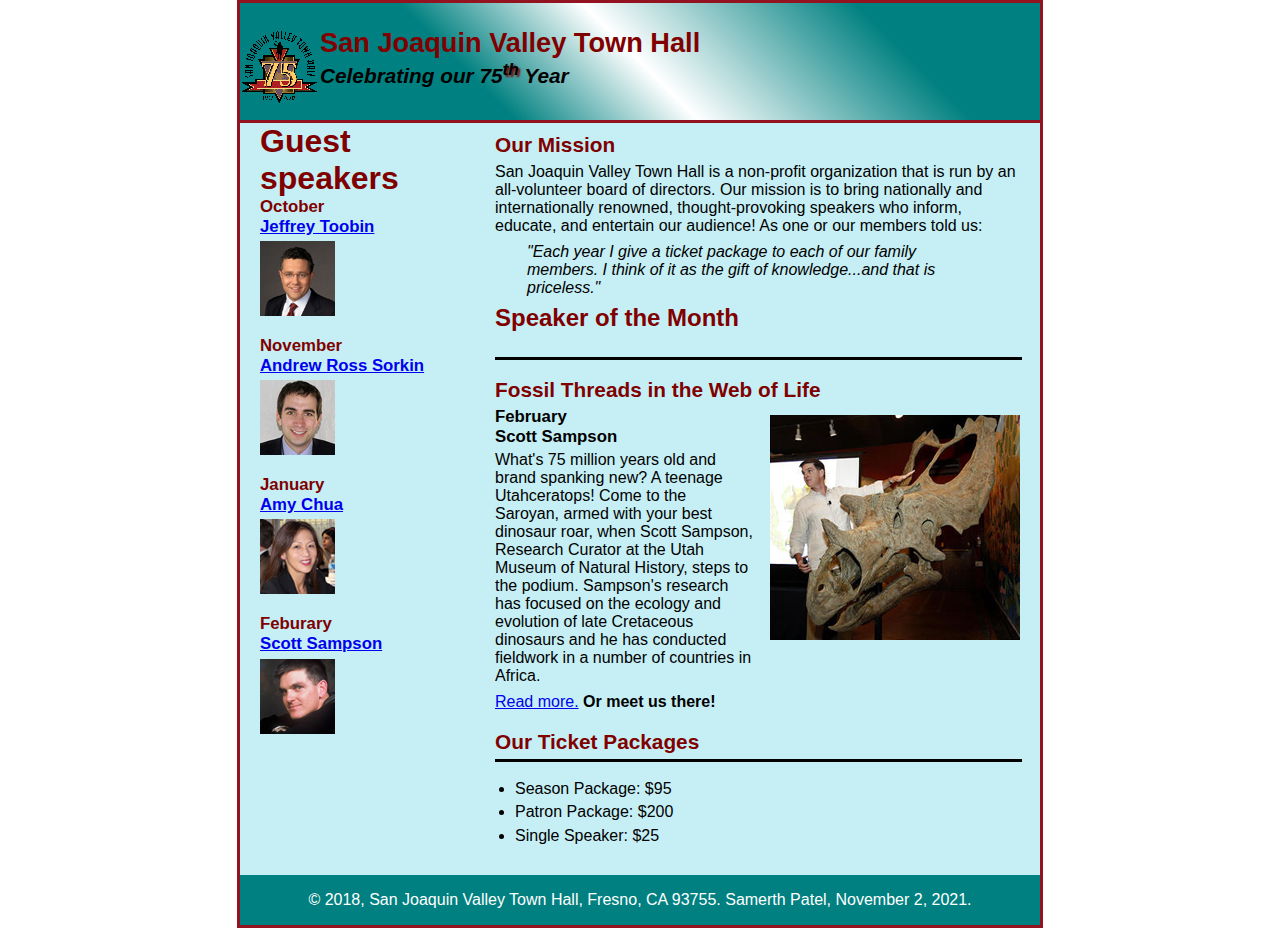
<file: index.html>
<!DOCTYPE html>
<html lang="en">

<head>
	<meta charset="utf-8">
	<title>San Joaquin Valley Town Hall</title>
	<link rel="shortcut icon" href="images/favicon.ico">
	<link rel="stylesheet" href="styles/main.css">
</head>

<body>
	<header>
		<img src="resources/town_hall_logo.gif" alt="logo" height="80">
		<h2>San Joaquin Valley Town Hall</h2>
		<h3>Celebrating our 75<sup class="shadow">th</sup> Year</h3>
	</header>
	<main>
		<section>
		<h2>Our Mission</h2>

		<p>San Joaquin Valley Town Hall is a non-profit organization that is run by an all-volunteer board of directors. Our mission is to bring nationally and internationally renowned, thought-provoking speakers who inform, educate, and entertain our audience! As one or our members told us:</p>

		<blockquote>&quotEach year I give a ticket package to each of our family members. I think of it as the gift of knowledge...and that is priceless.&quot</blockquote>

		<h1>Speaker of the Month</h1>
		<hr size="3" width="525" color="black">  
		<br>
			<article>
				<h2>Fossil Threads in the Web of Life</h2>
				<img src="resources/sampson_dinosaur.jpg" alt="dinosaur">
				<h3>February<br>
				Scott Sampson</h3>
				<p>What's 75 million years old and brand spanking new? A teenage Utahceratops! 
				Come to the Saroyan, armed with your best dinosaur roar, when Scott Sampson, Research 
				Curator at the Utah Museum of Natural History, steps to the podium. Sampson's research 
				has focused on the ecology and evolution of late Cretaceous dinosaurs and he has conducted 
				fieldwork in a number of countries in Africa.</p>
				<p><a href="speakers/sampson.html">Read more.</a>&nbsp;<b>Or meet us there!</b></p>
			</article>

		<h2>Our Ticket Packages</h2>
		<hr size="3" width="525" color="black">  
		<br>
		<ul>
			<li>Season Package: $95</li>
			<li>Patron Package: $200</li>
			<li>Single Speaker: $25</li>
		</ul>
		</section>
		<aside>
		<h1>Guest speakers</h1>

		<h3>October <br><a href="speakers/toobin.html">Jeffrey Toobin</a></h3>
		<img src="resources/toobin75.jpg" alt="toobin" height="75">

		<h3>November <br><a href="speakers/sorkin.html">Andrew Ross Sorkin</a></h3>
		<img src="resources/sorkin75.jpg" alt="sorkin" height="75">

		<h3>January <br><a href="speakers/chua.html">Amy Chua</a></h3>
		<img src="resources/chua75.jpg" alt="chua" height="75">

		<h3>Feburary <br><a href="speakers/sampson.html">Scott Sampson</a></h3>
		<img src="resources/sampson75.jpg" alt="sampson" height="75">
		</aside>
	</main>
	<footer>
		<p>&copy 2018, San Joaquin Valley Town Hall, Fresno, CA 93755. Samerth Patel, November 2, 2021.</p>
	</footer>
</body>
</html>
</file>
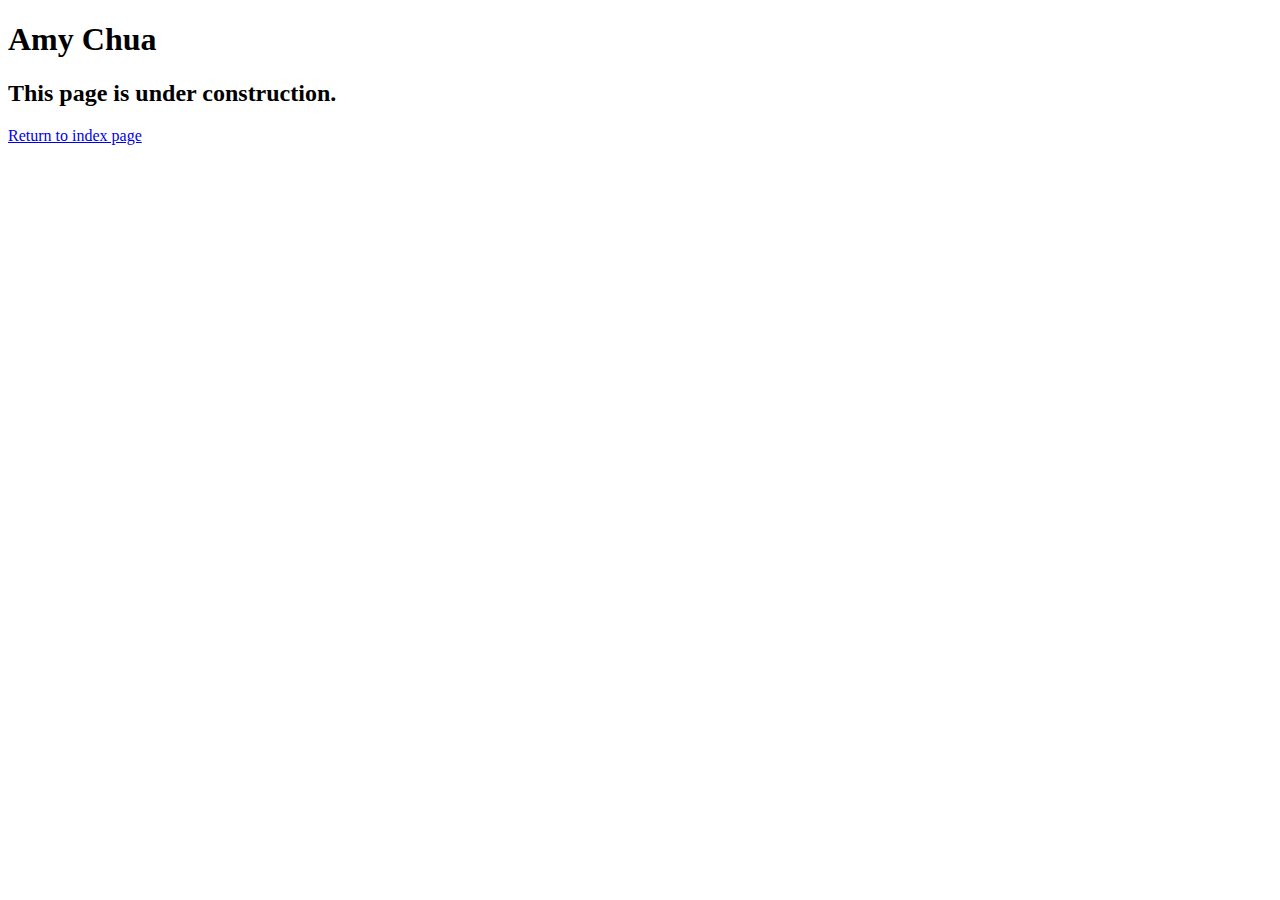
<file: speakers/chua.html>
<!DOCTYPE html>
<html lang="en">

<head>
	<meta charset="utf-8">
	<title>San Joaquin Valley Town Hall</title>
	<link rel="shortcut icon" href="images/favicon.ico">
</head>

<body>
	<main>
		<h1>Amy Chua</h1>
		<h2>This page is under construction.</h2>
		<p><a href="../index.html">Return to index page</a></p> 

	</main>
</body>

</html>
</file>
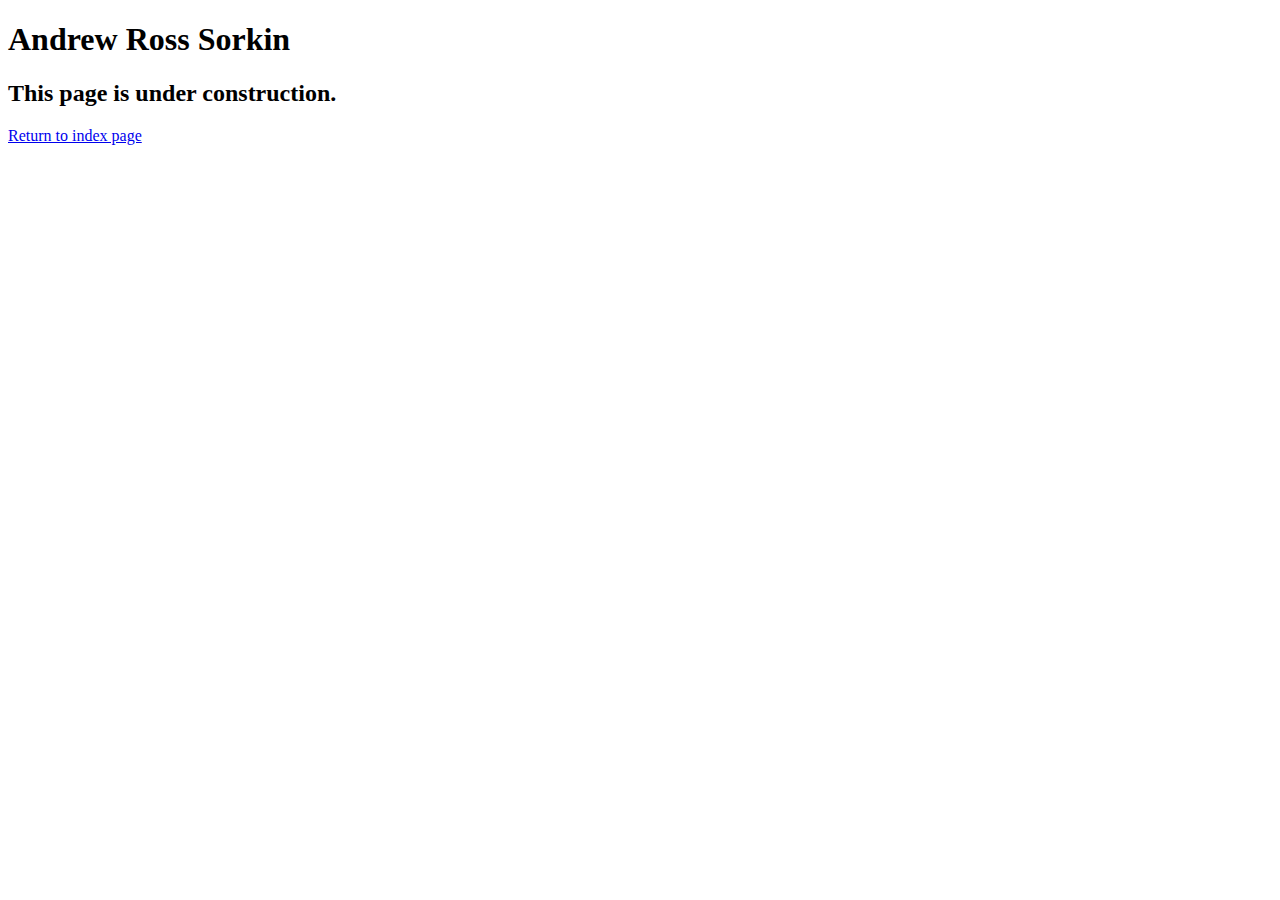
<file: speakers/sorkin.html>
<!DOCTYPE html>
<html lang="en">

<head>
	<meta charset="utf-8">
	<title>San Joaquin Valley Town Hall</title>
	<link rel="shortcut icon" href="images/favicon.ico">
</head>

<body>
	<main>
		<h1>Andrew Ross Sorkin</h1>
		<h2>This page is under construction.</h2>
		<p><a href="../index.html">Return to index page</a></p> 

	</main>
</body>

</html>
</file>
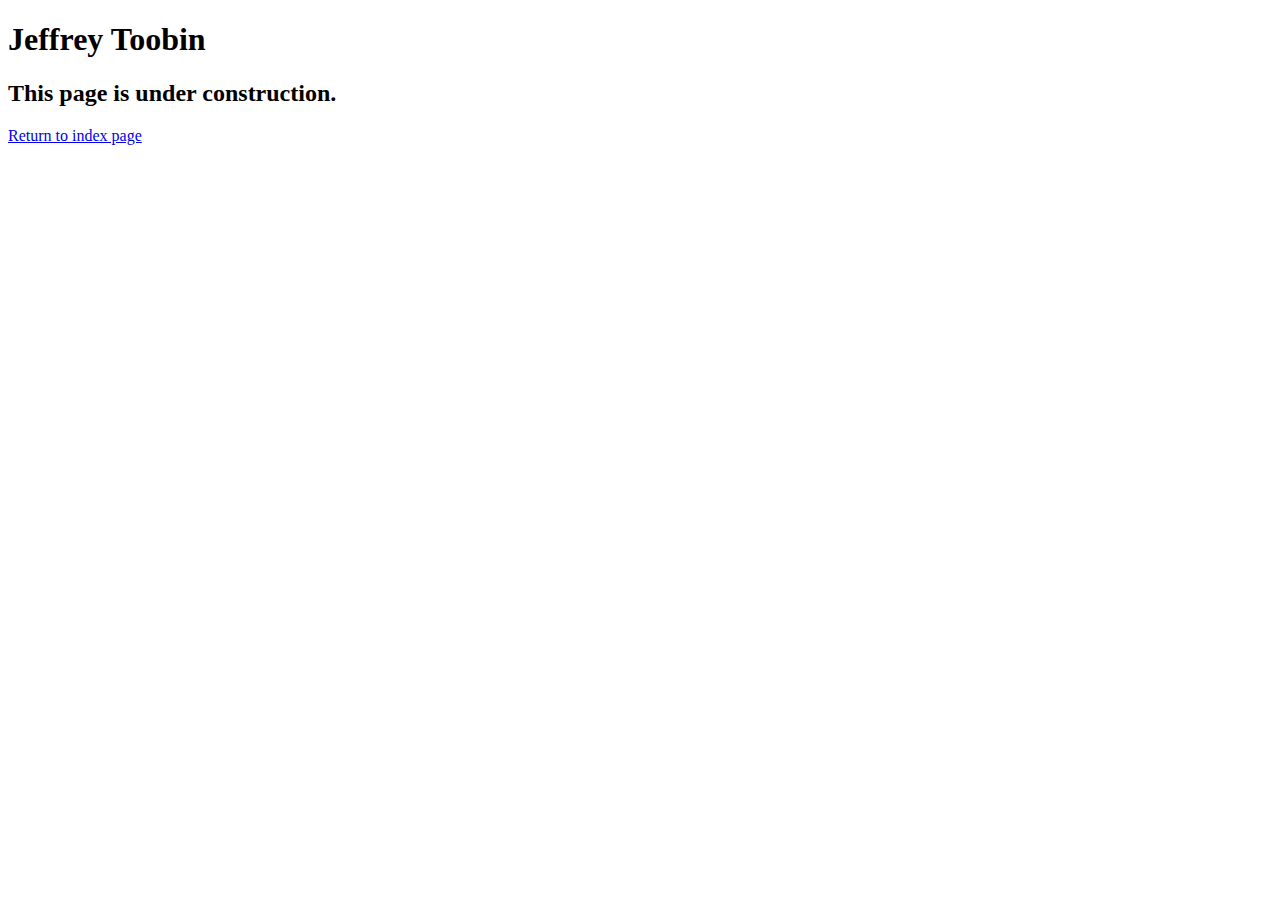
<file: speakers/toobin.html>
<!DOCTYPE html>
<html lang="en">

<head>
	<meta charset="utf-8">
	<title>San Joaquin Valley Town Hall</title>
	<link rel="shortcut icon" href="images/favicon.ico">
</head>

<body>
    <main>
	    <h1>Jeffrey Toobin</h1>
	    <h2>This page is under construction.</h2>	
		<p><a href="../index.html">Return to index page</a></p>        
    </main>
</body>

</html>
</file>
<file: styles/main.css>
* {
	margin: 0;
	padding: 0;
}
html {
	background-color: white;
}
body {
	font-family: Arial, Helvetica, sans-serif;
    font-size: 100%;
    width: 800px;
    margin: 0 auto;
    border: 3px solid #931420;
    background-color: #c6eff5;
}
a:focus, a:hover {
	font-style: italic;
}
header {
	padding-top: 1.5em;
	padding-bottom: 2em;
	border-bottom: 3px solid #931420;
	background-image: linear-gradient(
	    45deg, teal 0%, teal 30%, white 50%, teal 80%, teal 100%);
}
header h2 {
	font-size: 170%;
	color: #800000;
}
header h3 {
	font-size: 130%;
	font-style: italic;
}
header img {
	float: left;
}
.shadow {
	text-shadow: 2px 2px 2px #800000;
}
main {
	clear: left;
}
section {
	width: 525px;
	float: right;
	padding: 0 20px 20px 20px;
}
section h1 {
	font-size: 150%;
	margin-bottom: .75em;
	border-radius: 10px;
	padding-top: 0.3em;
	padding-bottom: 0.3em;
	text-align: left;
	color: #800000;
}
section h2 {
	color: #800000;
	font-size: 130%;
	padding-top: .5em;
	padding-bottom: 0.25em;
}
section h3 {
	font-size: 105%;
	padding-bottom: .25em;
}
section img {
	padding-bottom: 1em;
}
section p {
	padding-bottom: .5em;
}
section blockquote {
	padding-right: 2em;
	padding-left: 2em;
	font-style: italic;
}
section ul {
	padding-bottom: .25em;
	padding-left: 1.25em;
}
section li {
	padding-bottom: .35em;
}
article h2 {
	padding-top: 0;
}
article h3 {
	font-size: 105%;
	padding-bottom: .25em;
}
article img {
	float: right;
	margin: .5em 0 1em 1em;
	border-image: 1px solid black;
}
aside {
	width: 215px;
	float: right;
	padding: 0 0 20px 20px;
	color: #800000;
}
aside h2 {
	color: #800000;
	font-size: 130%;
	padding: .5em 0 .25em 0;
}
aside h3 {
	font-size: 105%;
	padding-bottom: .25em;
}
aside img {
	padding-bottom: 1em;
}
footer {
	background-color:teal;
	clear: both;
}
footer p {
	text-align: center;
	color: white;
	padding-top: 1em;
	padding-bottom: 1em;
}
</file>
